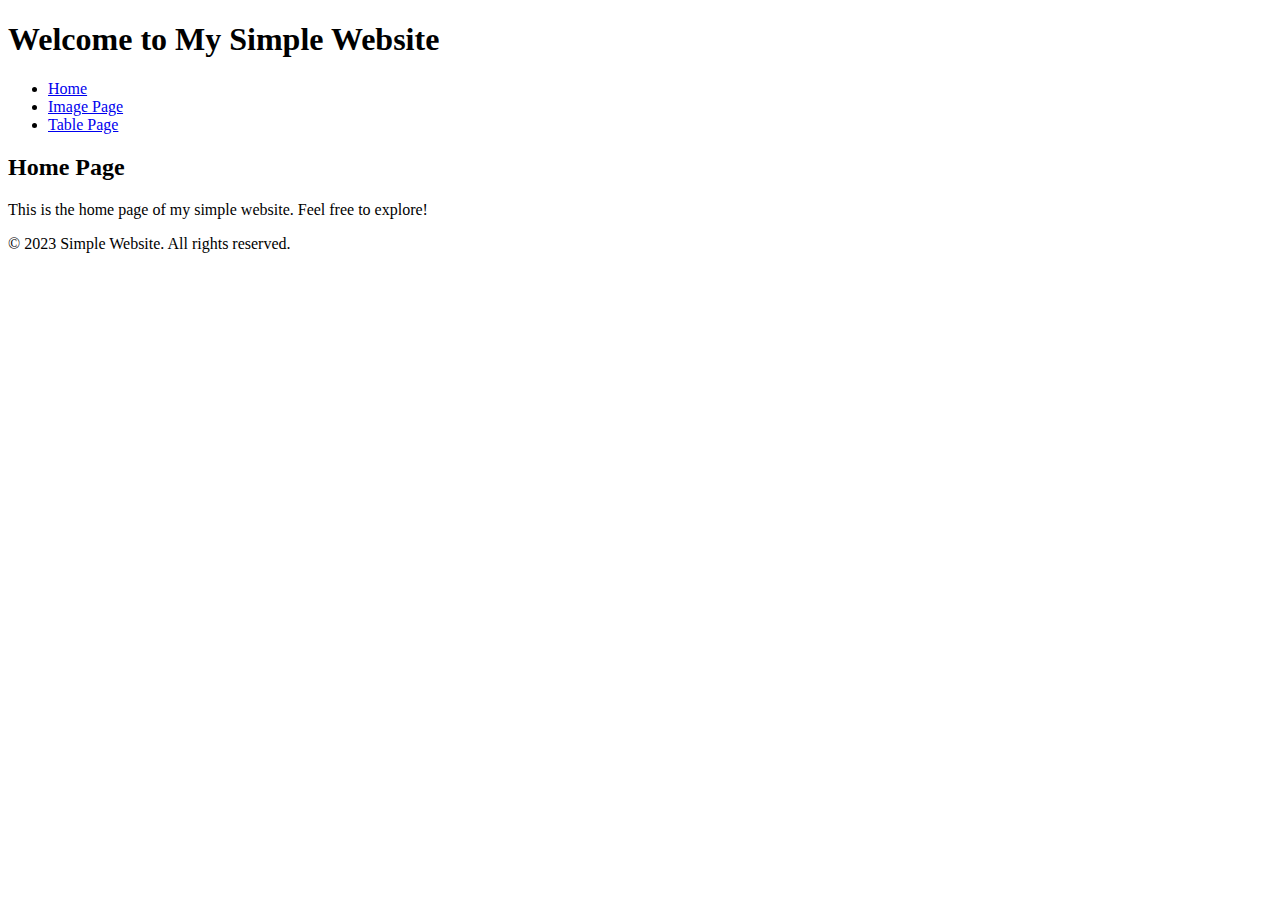
<file: sec-1-b/index.html>
<!DOCTYPE html>
<html lang="en">
<head>
    <meta charset="UTF-8">
    <meta name="viewport" content="width=device-width, initial-scale=1.0">
    <title>Simple Website</title>
</head>
<body>
    <header>
        <h1>Welcome to My Simple Website</h1>
    </header>

    <nav>
        <ul>
            <li><a href="index.html">Home</a></li>
            <li><a href="image_page.html">Image Page</a></li>
            <li><a href="table_page.html">Table Page</a></li>
        </ul>
    </nav>

    <main>
        <h2>Home Page</h2>
        <p>This is the home page of my simple website. Feel free to explore!</p>
    </main>

    <footer>
        <p>&copy; 2023 Simple Website. All rights reserved.</p>
    </footer>
</body>
</html>
</file>
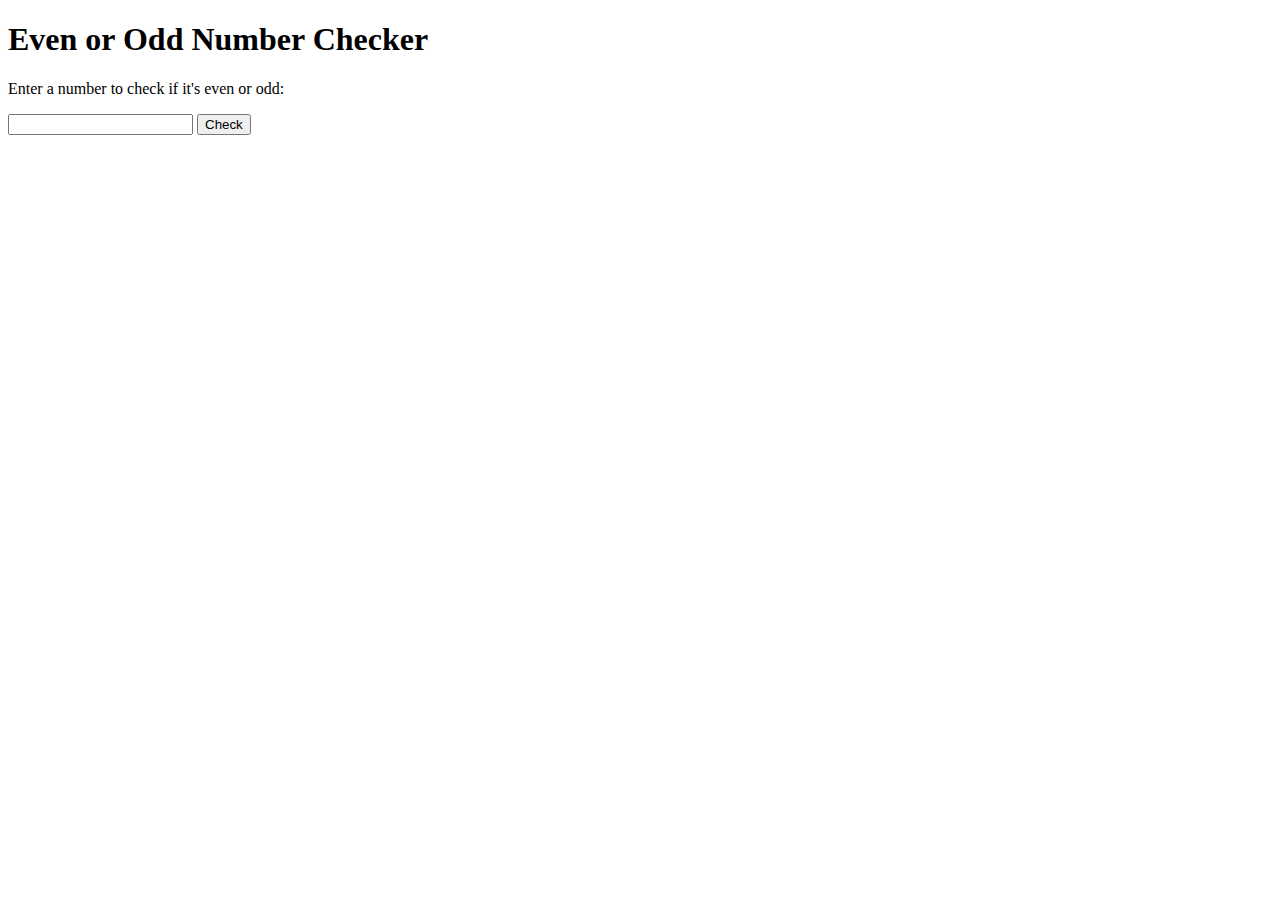
<file: sec-4-a/index.html>
<!DOCTYPE html>
<html lang="en">
<head>
    <meta charset="UTF-8">
    <meta name="viewport" content="width=device-width, initial-scale=1.0">
    <title>Even or Odd Number Checker</title>
</head>
<body>
    <h1>Even or Odd Number Checker</h1>
    <p>Enter a number to check if it's even or odd:</p>
    <input type="number" id="numberInput">
    <button onclick="checkEvenOrOdd()">Check</button>
    <p id="result"></p>

    <script>
        function checkEvenOrOdd() {
            const number = parseInt(document.getElementById('numberInput').value);
            const resultElement = document.getElementById('result');

            if (isNaN(number)) {
                resultElement.textContent = 'Please enter a valid number.';
            } else if (number % 2 === 0) {
                resultElement.textContent = number + ' is an even number.';
            } else {
                resultElement.textContent = number + ' is an odd number.';
            }
        }
    </script>
</body>
</html>
</file>
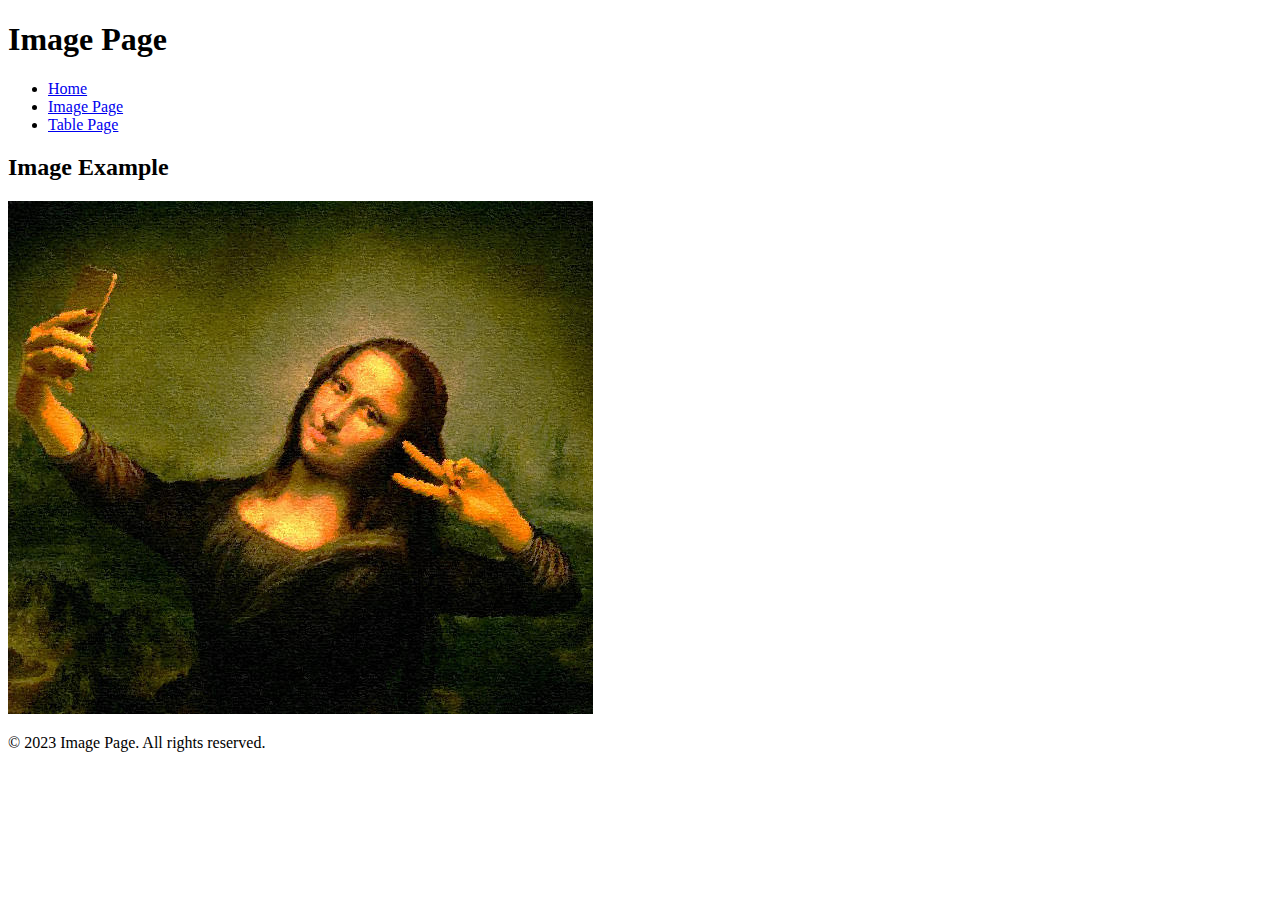
<file: sec-1-b/image_page.html>
<!DOCTYPE html>
<html lang="en">
<head>
    <meta charset="UTF-8">
    <meta name="viewport" content="width=device-width, initial-scale=1.0">
    <title>Image Page</title>
</head>
<body>
    <header>
        <h1>Image Page</h1>
    </header>

    <nav>
        <ul>
            <li><a href="index.html">Home</a></li>
            <li><a href="image_page.html">Image Page</a></li>
            <li><a href="table_page.html">Table Page</a></li>
        </ul>
    </nav>

    <main>
        <h2>Image Example</h2>
        <a href="index.html"><img src="dummy_image.jpg" alt="Sample Image"></a>
    </main>

    <footer>
        <p>&copy; 2023 Image Page. All rights reserved.</p>
    </footer>
</body>
</html>
</file>
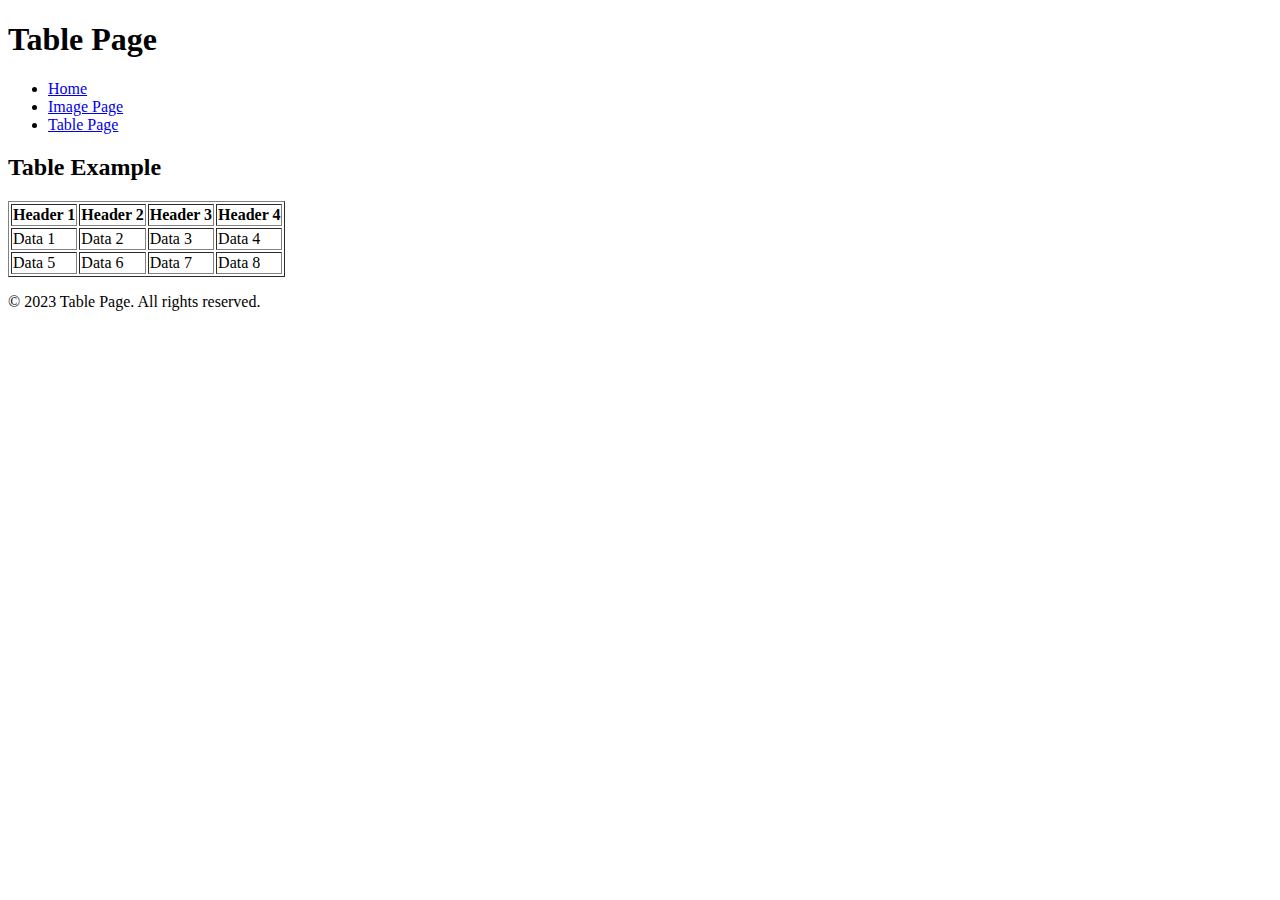
<file: sec-1-b/table_page.html>
<!DOCTYPE html>
<html lang="en">
<head>
    <meta charset="UTF-8">
    <meta name="viewport" content="width=device-width, initial-scale=1.0">
    <title>Table Page</title>
</head>
<body>
    <header>
        <h1>Table Page</h1>
    </header>

    <nav>
        <ul>
            <li><a href="index.html">Home</a></li>
            <li><a href="image_page.html">Image Page</a></li>
            <li><a href="table_page.html">Table Page</a></li>
        </ul>
    </nav>

    <main>
        <h2>Table Example</h2>
        <table border="1">
            <tr>
                <th>Header 1</th>
                <th>Header 2</th>
                <th>Header 3</th>
                <th>Header 4</th>
            </tr>
            <tr>
                <td>Data 1</td>
                <td>Data 2</td>
                <td>Data 3</td>
                <td>Data 4</td>
            </tr>
            <tr>
                <td>Data 5</td>
                <td>Data 6</td>
                <td>Data 7</td>
                <td>Data 8</td>
            </tr>

        </table>
    </main>

    <footer>
        <p>&copy; 2023 Table Page. All rights reserved.</p>
    </footer>
</body>
</html>
</file>
